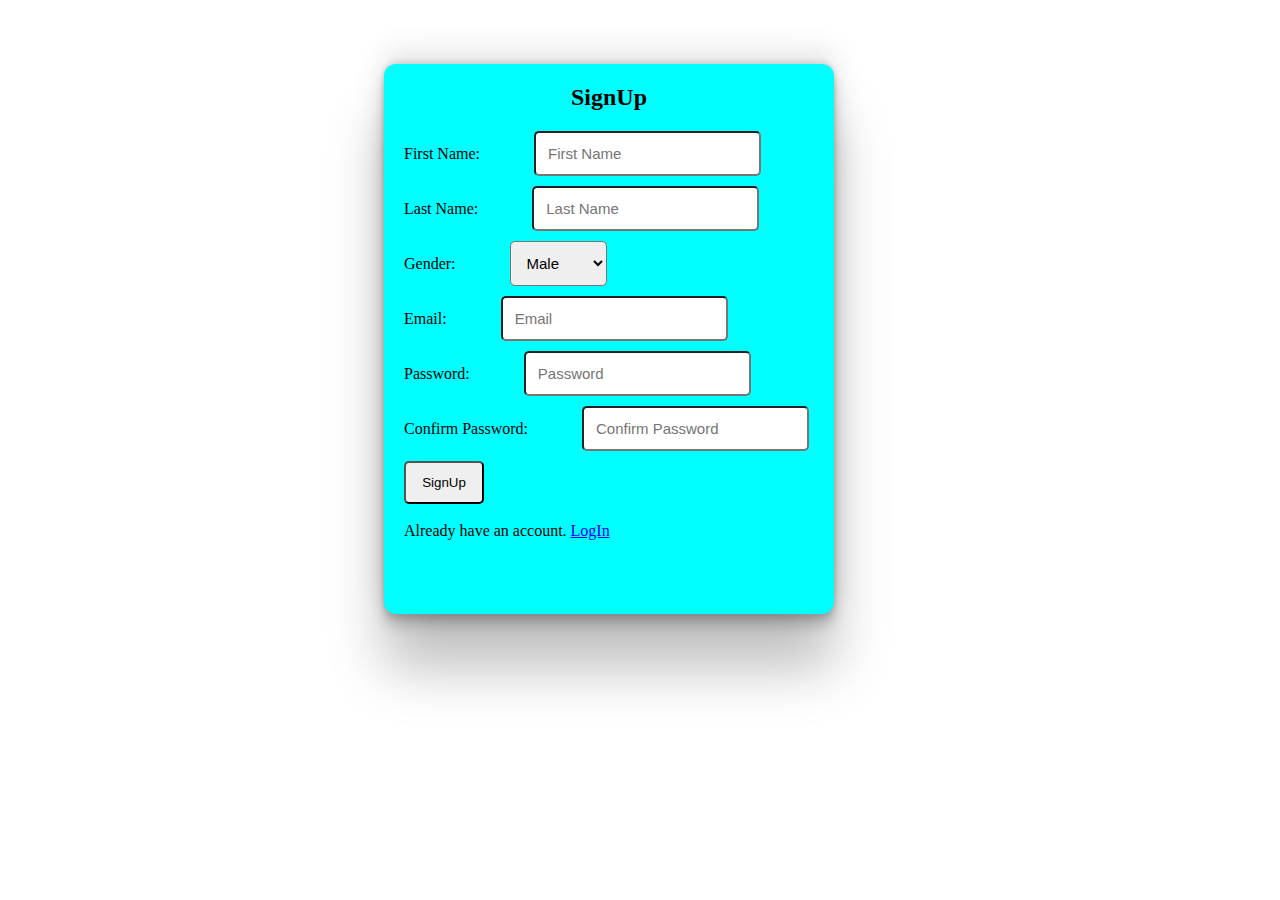
<file: index.html>
<!DOCTYPE html>
<html lang="en">
<head>
    <meta charset="UTF-8">
    <meta http-equiv="X-UA-Compatible" content="IE=edge">
    <meta name="viewport" content="width=device-width, initial-scale=1.0">
    <title>SignUp</title>
    <link rel="stylesheet" href="style.css">
</head>
<body>
    <div class="container">
        <h2>SignUp</h2>
        <form onsubmit="submitForm(event)">
            First Name:
            <input type="text" id="firstName" placeholder="First Name" required><br>
            Last Name:
            <input type="text" id="lastName" placeholder="Last Name" required><br>
            Gender:
            <select name="gender" id="gender">
                <option value="Male">Male</option>
                <option value="Female">Female</option>
                <option value="other">Other</option>
            </select><br>
            Email:
            <input type="email" id="email" placeholder="Email" required><br>
            Password:
            <input type="password" id="password" placeholder="Password" min="6" required><br>
            Confirm Password:
            <input type="password" id="confirmPassword" placeholder="Confirm Password" min="6" required>
            <button type="submit">SignUp</button>
        </form>
        <br>
        <p>Already have an account. <a href="./login.html">LogIn</a></p>
        <p id="error"></p>
        <p id="result"></p>
    </div>
    

    <script src="app.js"></script>
</body>
</html>
</file>
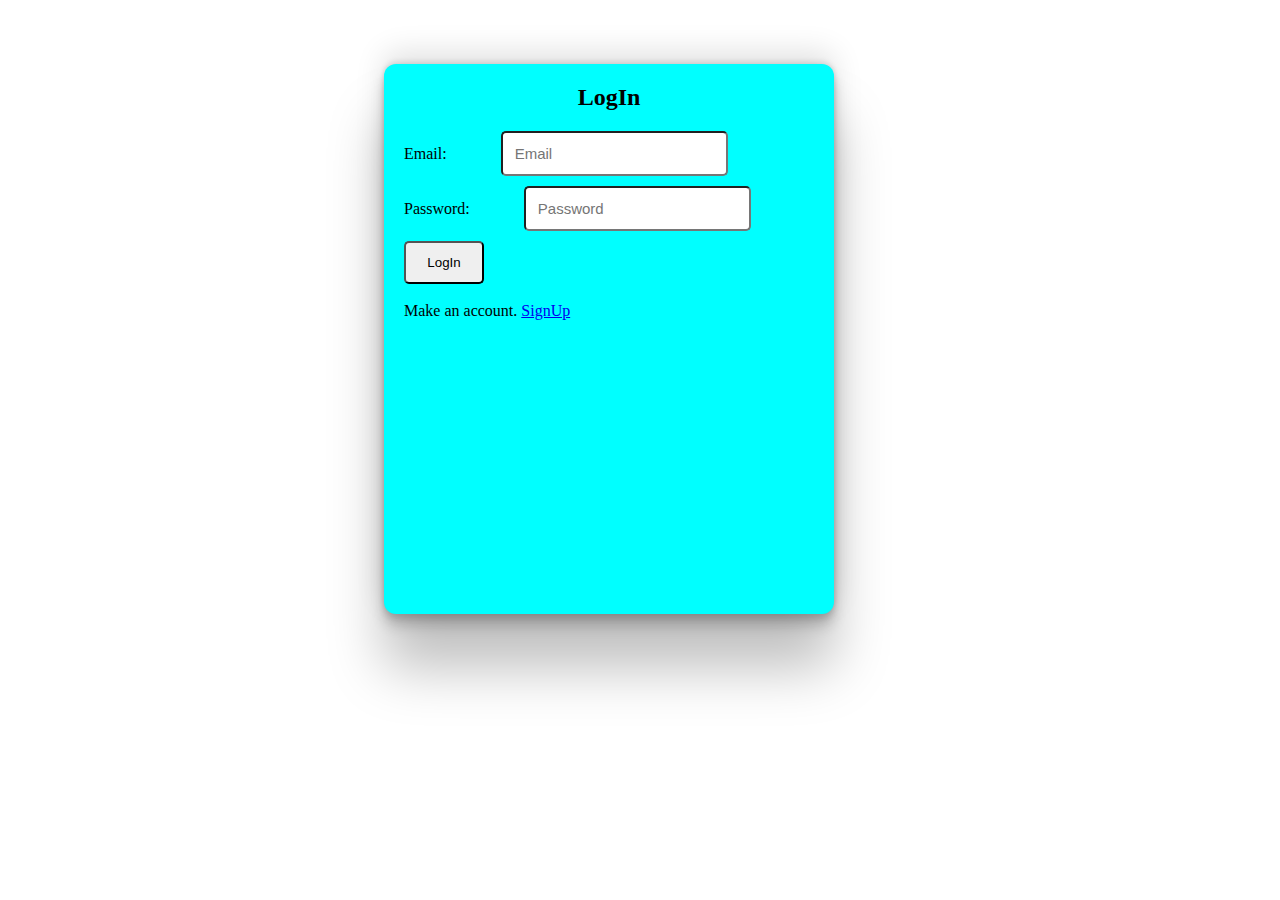
<file: dashboard.html>
<!DOCTYPE html>
<html lang="en">
<head>
    <meta charset="UTF-8">
    <meta http-equiv="X-UA-Compatible" content="IE=edge">
    <meta name="viewport" content="width=device-width, initial-scale=1.0">
    <title>SignUp</title>
    <link rel="stylesheet" href="style.css">
</head>
<body>
    <div class="container">
        <h1><u>Dashboard Page</u></h1>
        <h2 id="email"></h2>
        <h2 id="name"></h2>
        <button type="button" onclick="dologout()">LogOut</button>
    </div>
    <script src="dashboard.js"></script>
</body>
</html>
</file>
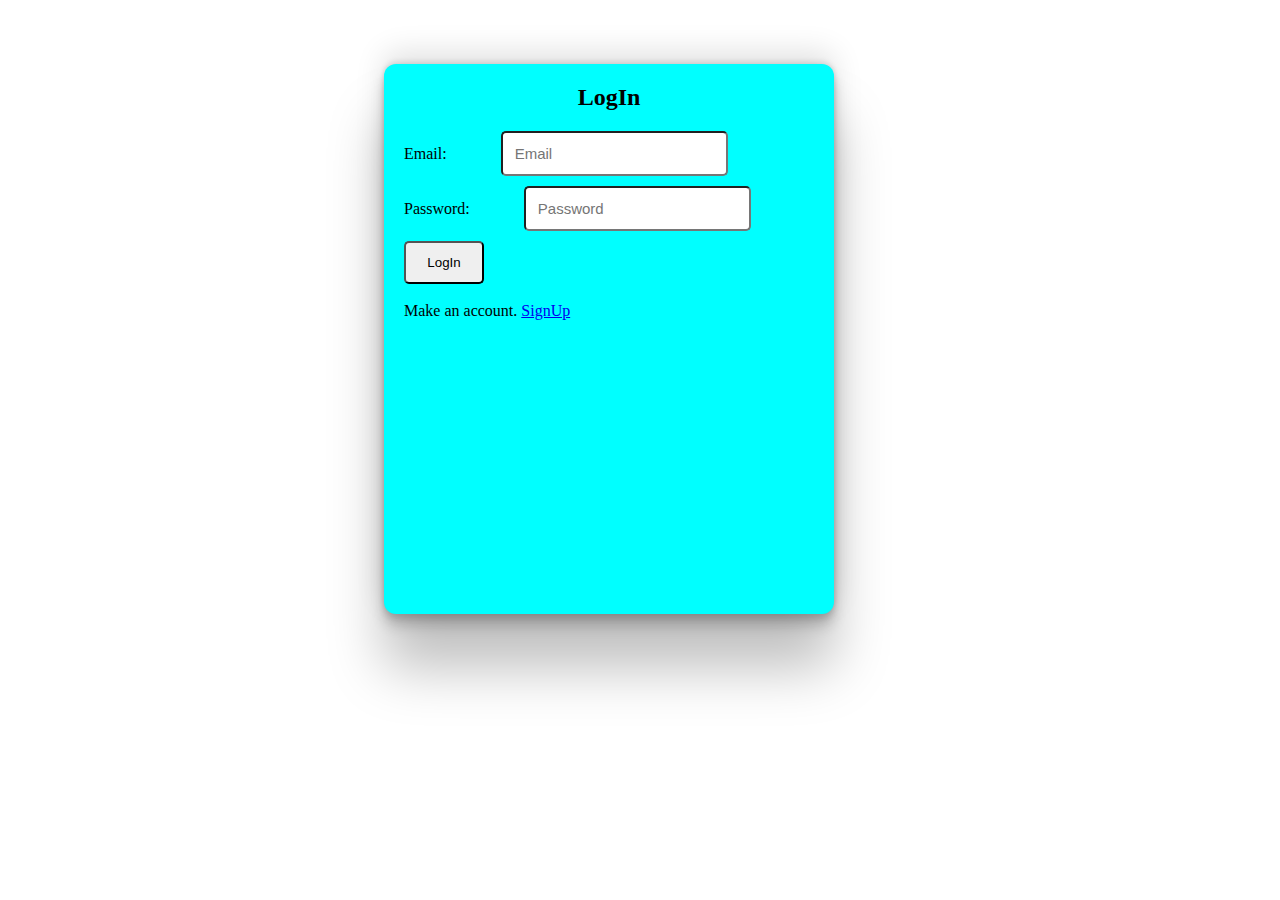
<file: login.html>
<!DOCTYPE html>
<html lang="en">
<head>
    <meta charset="UTF-8">
    <meta http-equiv="X-UA-Compatible" content="IE=edge">
    <meta name="viewport" content="width=device-width, initial-scale=1.0">
    <title>LogIn</title>
    <link rel="stylesheet" href="style.css">
</head>
<body>
    <div class="container">
        <h2>LogIn</h2>
        <form onsubmit="submitLoginForm(event)">
            Email:
            <input type="email" id="email" placeholder="Email" required><br>
            Password:
            <input type="password" id="password" placeholder="Password" min="6" required><br>
            <button type="submit">LogIn</button>
        </form>
        <br>
        <p>Make an account. <a href="./index.html">SignUp</a></p>
        <p id="error"></p>
        <p id="result"></p>
    </div>
    <script src="login.js"></script>
</body>
</html>
</file>
<file: style.css>
*{
    padding: 0;
    margin: 0;
    box-sizing: border-box;
}
.container {
    background-color: aqua;
    width: 450px;
    height: 550px;
    margin-left: 30%;
    margin-top: 5%;
    padding: 20px;
    border-radius: 12px;
    box-shadow: rgba(0, 0, 0, 0.25) 0px 54px 55px, rgba(0, 0, 0, 0.12) 0px -12px 30px, rgba(0, 0, 0, 0.12) 0px 4px 6px, rgba(0, 0, 0, 0.17) 0px 12px 13px, rgba(0, 0, 0, 0.09) 0px -3px 5px;
}
h2 {
    text-align: center;
    margin-bottom: 20px;
}
form input, select {
    margin-bottom: 10px;
    margin-left: 50px;
    padding: 12px;
    border-radius: 5px;
    font-size: 15px;
}
button {
    padding: 12px;
    border-radius: 5px;
    width: 80px;
    align-items: right;
}
#error {
    color: red;
}
</file>
